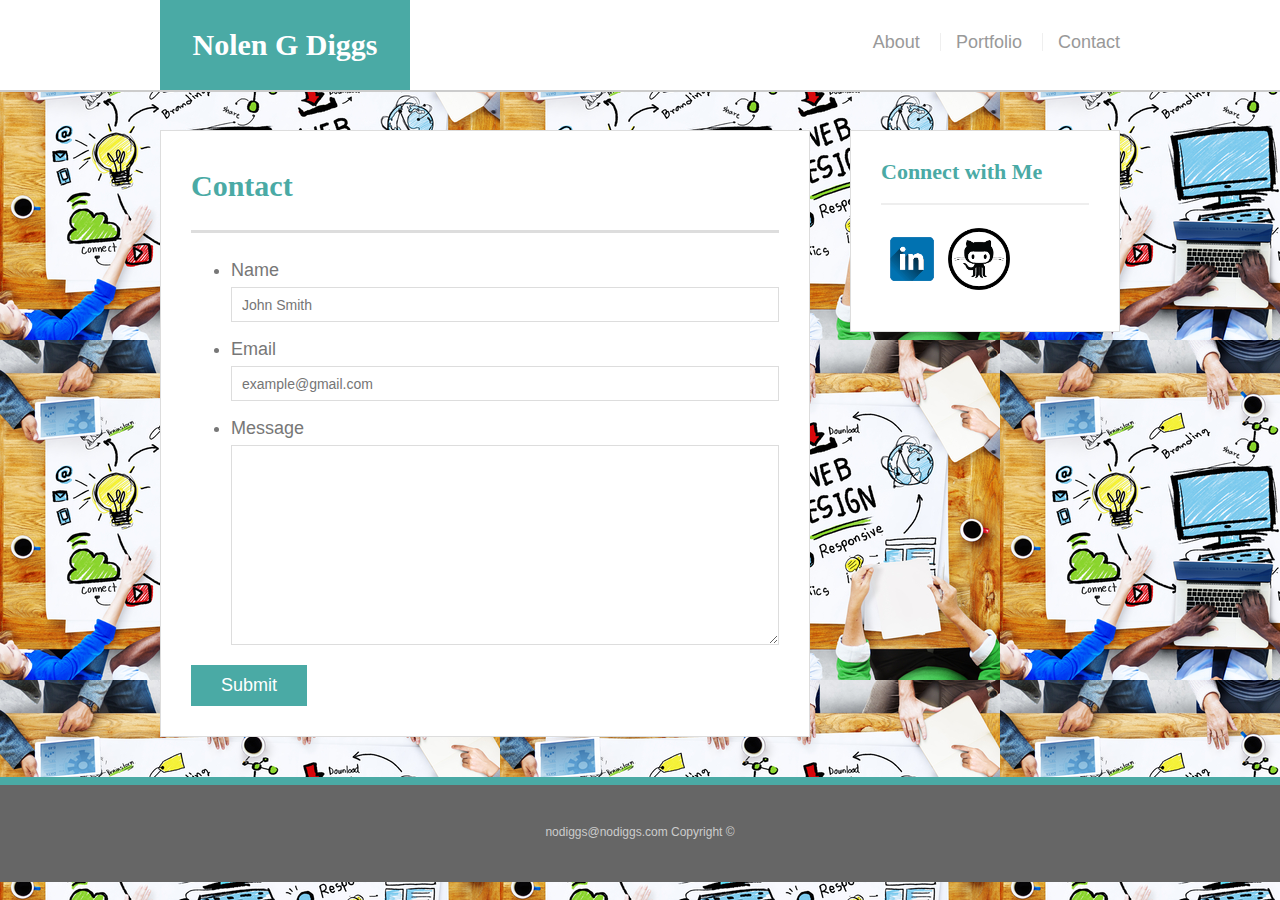
<file: contact.html>
<!doctype html>
<html lang="en-us">

<head>
  <meta charset="UTF-8">
  <title>Hover Styling</title>
  <link rel="stylesheet" type="text/css" href="Assets/css/style02.css">
</head>

<body>

  <header id="masthead">
    <div class="container">
      <a href="#" id="logo">Nolen G Diggs</a>
      <nav>
        <a href="index.html">About</a>
        <a href="portfolio.html">Portfolio</a>
        <a href="contact.html">Contact</a>
      </nav>
    </div>
  </header>

  <div id="main-container" class="container">
    <section class="main-section">
      <h1>Contact</h1>

      <form id="contact-form">
        <ul>
          <li>
            <label for="name">Name</label>
            <input type="text" id="name" name="name" placeholder="John Smith" required="required">
          </li>
          <li>
            <label for="email">Email</label>
            <input type="email" id="email" name="email" placeholder="example@gmail.com" required="required">
          </li>
          <li>
            <label for="message">Message</label>
            <textarea id="message" name="message" required="required"></textarea>
          </li>
        </ul>
        <input type="submit">
      </form>

    </section>

    <section class="sidebar">
      <div id="connect">
        <h2>Connect with Me</h2>

       <a href="https://www.linkedin.com/feed/"><img src="Assets/Images/LinkedIN.png" class="social" alt="LinkedIN"/></a>
       <a href="https://github.com/ "><img src="Assets/Images/github.png" class="social" alt="Github"/></a>
        
      </div>
    </section>
    
  </div>

  <footer>
    <div class="container">
      nodiggs@nodiggs.com
      Copyright &copy;
    </div>
  </footer>
</body>

</html>
</file>
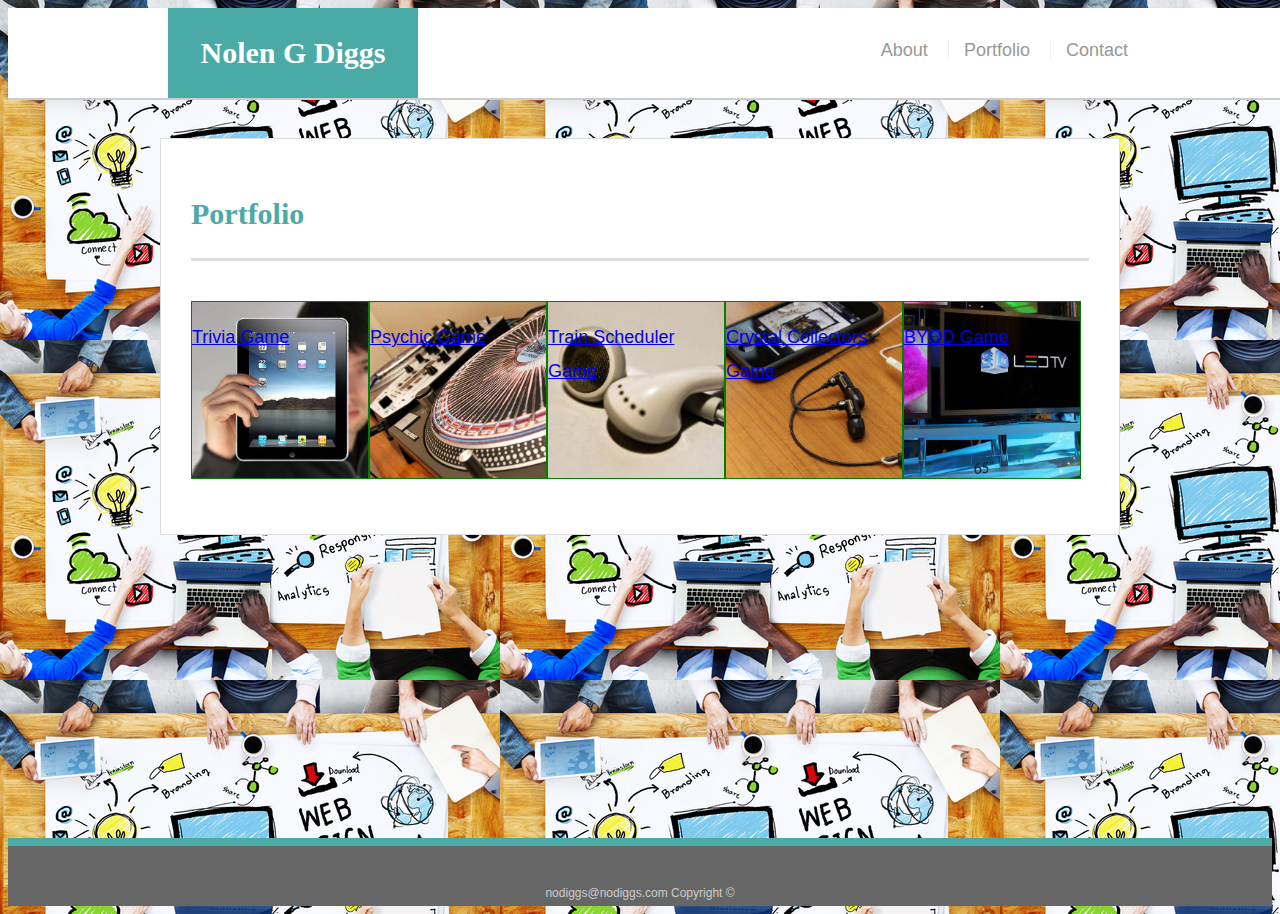
<file: portfolio.html>
<!doctype html>
<html lang="en-us">

<head>
  <meta charset="UTF-8">
  <title>Portfolio | Your Name</title>
  <link rel="stylesheet" type="text/css" href="Assets/css/style01.css">
</head>

<body>

  <header id="masthead">
    <div class="container">
      <a href="index.html" id="logo">Nolen G Diggs</a>
      <nav>
        <a href="index.html">About</a>
        <a href="portfolio.html">Portfolio</a>
        <a href="contact.html">Contact</a>
      </nav>
    </div>
  </header>

  <div id="main-container" class="container">
    <section class="main-section">
      <h1>Portfolio</h1>

      <div class="app1">
            <p><a href="https://diggsng.github.io/TriviaGame/">Trivia Game</a></p>
            </div>
              <div class="app2">
                <p><a href="https://diggsng.github.io/TriviaGame/">Psychic Game</a></p>  
                </div>
                <div class="app3">
                <p><a href=" https://diggsng.github.io/timescheduler/ ">Train Scheduler Game</a></p>
                </div>
                <div class="app4">
                <p><a href="https://diggsng.github.io/unit-4-game/  ">Crystal Collectors Game</a></p>
               </div>
              <div class="app5">
            <p><a href="https://homr0.github.io/BYOD/">BYOD Game</a></p>
           </div>
    </section>

  </div>

  <footer>
    <div class="container">
      nodiggs@nodiggs.com
      Copyright &copy;
    </div>
  </footer>
</body>

</html>
</file>
<file: Assets/css/style02.css>
body {
  font-family: Arial, "Helvetica Neue", Helvetica, sans-serif;
  font-size: 18px;
  line-height: 34px;
  color: #777;
  background: url("../Images/WebDesign.jpg ");
}

* {
  box-sizing: border-box;
  margin: 0;
}

/* sticky footer styling */

/* https://css-tricks.com/snippets/css/sticky-footer/ */

html,
body {
  height: 100%;
}

.wrapper {
  height: auto !important;
  height: 100%;
  min-height: 100%;
  margin: 0 auto -105px;
}

footer,
.push {
  height: 105px;
}

/* end sticky footer styling */

/* start hover styling */

#logo:hover,
input[type=submit]:hover {
  background: #5e7f7e;
}

nav a:hover {
  color: #5e7f7e;
}

.social:hover {
  cursor: pointer;
  opacity: 0.8;
}

/* end hover styling */

/* general styling */

.container {
  width: 100%;
  max-width: 960px;
  margin: 0 auto;
  clear: both;
}

h1,
h2,
h3,
p {
  margin-bottom: 20px;
}

p:last-child {
  margin-bottom: 0;
}

h1,
h2,
h3 {
  font-family: Georgia, Times, "Times New Roman", serif;
  font-weight: 700;
  color: #4aaaa5;
}

h1 {
  padding-bottom: 20px;
  font-size: 30px;
  line-height: 49px;
  border-bottom: 3px solid #ddd;
}

h2,
h3 {
  font-size: 22px;
}

/* header */

#masthead {
  position: fixed;
  z-index: 99;
  width: 100%;
  margin: 0 0 30px;
  overflow: auto;
  color: #fff;
  background: #fff;
  border-bottom: 2px solid #ccc;
}

#logo {
  float: left;
  width: 250px;
  height: 90px;
  font-family: Georgia, Times, "Times New Roman", serif;
  font-size: 30px;
  font-weight: 700;
  line-height: 90px;
  color: #fff;
  text-align: center;
  text-decoration: none;
  background: #4aaaa5;
}

nav {
  float: right;
  margin-top: 25px;
}

nav a {
  display: inline-block;
  padding-left: 15px;
  margin-left: 15px;
  line-height: 18px;
  color: #999;
  text-decoration: none;
  border-left: 1px solid #efefef;
}

nav a:first-child {
  border-left: 0 none;
}

/* footer */

footer {
  padding: 30px 0;
  clear: both;
  font-size: 12px;
  color: #fff;
  color: #ccc;
  text-align: center;
  background: #666;
  border-top: 8px solid #4aaaa5;
}

/* sidebar */

.sidebar {
  float: right;
  width: 100%;
  max-width: 270px;
  padding: 30px;
  margin-bottom: 20px;
  background: #fff;
  border: 1px solid #ddd;
}

h3,
.sidebar h2 {
  padding-bottom: 20px;
  margin-bottom: 15px;
  line-height: 22px;
  border-bottom: 2px solid #eee;
}

.social {
  width: 62px;
  height: 62px;
  margin-top: 8px;
  margin-right: 5px;
}

.social:last-child {
  margin-right: 0;
}

/* main */

#main-container {
  padding-top: 130px;
}

.main-section {
  float: left;
  width: 100%;
  max-width: 650px;
  padding: 30px;
  margin: 0 0 40px;
  background: #fff;
  border: 1px solid #ddd;
}

/* contact page */

#contact-form ul {
  margin-bottom: 20px;
}

#contact-form li {
  margin-bottom: 10px;
}

label,
input[type=text],
input[type=email],
textarea {
  display: block;
  width: 100%;
}

input[type=text],
input[type=email],
textarea {
  height: 35px;
  padding: 0 10px;
  font-size: 14px;
  border: 1px solid #ddd;
}

textarea {
  height: 200px;
}

input[type=submit] {
  padding: 10px 30px;
  font-size: 18px;
  color: #fff;
  cursor: pointer;
  background: #4aaaa5;
  border: 0 none;
}
</file>
<file: Assets/css/style01.css>
body {
    font-family: Arial, "Helvetica Neue", Helvetica, sans-serif;
    font-size: 18px;
    line-height: 34px;
    color: #777777;
    background: url("../Images/WebDesign.jpg");
  }
  
  * {
    box-sizing: border-box;
  }
  
  /* general */
  
  .container {
    width: 100%;
    max-width: 960px;
    margin: 0 auto;
    clear: both;
  }
  
  h1,
  h2,
  h3,
  p {
    margin-bottom: 20px;
  }
  
  p:last-child {
    margin-bottom: 0;
  }
  
  h1,
  h2,
  h3 {
    font-family: Georgia, Times, "Times New Roman", serif;
    font-weight: 700;
    color: #4aaaa5;
  }
  
  h1 {
    padding-bottom: 20px;
    font-size: 30px;
    line-height: 49px;
    border-bottom: 3px solid #dddddd;
  }
  
  h2,
  h3 {
    font-size: 22px;
  }
  
  /* header */
  
  #masthead {
    position: fixed;
    z-index: 99;
    width: 100%;
    margin: 0 0 30px;
    overflow: auto;
    color: #ffffff;
    background: #ffffff;
    border-bottom: 2px solid #cccccc;
  }
  
  #logo {
    float: left;
    width: 250px;
    height: 90px;
    font-family: Georgia, Times, "Times New Roman", serif;
    font-size: 30px;
    font-weight: 700;
    line-height: 90px;
    color: #ffffff;
    text-align: center;
    text-decoration: none;
    background: #4aaaa5;
  }
  
  nav {
    float: right;
    margin-top: 25px;
  }
  
  nav a {
    display: inline-block;
    padding-left: 15px;
    margin-left: 15px;
    line-height: 18px;
    color: #999;
    text-decoration: none;
    border-left: 1px solid #efefef;
  }
  
  nav a:first-child {
    border-left: 0 none;
  }
  
  /* footer */
  
  footer {
    padding: 30px 0;
    clear: both;
    font-size: 12px;
    color: #ffffff;
    color: #cccccc;
    text-align: center;
    background: #666666;
    border-top: 8px solid #4aaaa5;
    height: 50px;
  }
  
  h3, h2 {
    padding-bottom: 20px;
    margin-bottom: 15px;
    line-height: 22px;
    border-bottom: 2px solid #eeeeee;
  }
  
  /* main */
  
  #main-container {
    padding-top: 130px;
    min-height: calc(100vh - 70px);
  }
  
  .main-section {
    float: left;
    width: 100%;
    max-width: 960px;
    padding: 30px;
    margin: 0 0 40px;
    background: #ffffff;
    border: 1px solid #dddddd;
  }
/*Portfolio */

.appwrapers {
    display: flex;
    padding-top: 130px;
    min-height: calc(100vh - 70px);
    justify-content: space-around;
    align-items: center;
}
.app1 {
     background-image: url(../Images/technics-q-c-640-480-1.jpg);
    border: 1px solid green;
    background-size: cover;
    float: left;
    position: relative;
    height: 178px;
    width: 178px;
    margin: 20px 0 25px;
    overflow: auto;
    
      }

.app2 {
     background-image: url(../Images/technics-q-c-640-480-2.jpg);
    border: 1px solid green;
    background-size: cover;
    float: left;
    position: relative;
    height: 178px;
    width: 178px;
    margin: 20px 0 25px;
    overflow: auto;
      }
.app3 {
      background-image: url(../Images/technics-q-c-640-480-5.jpg);
    border: 1px solid green;
    background-size: cover;
    float: left;
    height: 178px;
    width: 178px;
    margin: 20px 0 25px;
    overflow: auto;
      }
.app4 {
      background-image: url(../Images/technics-q-c-640-480-7.jpg);
    border: 1px solid green;
    background-size: cover;
    float: left;
    height: 178px;
    width: 178px;
    margin: 20px 0 25px;
    overflow: auto;
      }  
.app5 {
      background-image: url(../Images/technics-q-c-640-480-9.jpg);
    border: 1px solid green;
    background-size: cover;
    float: left;
    height: 178px;
    width: 178px;
    margin: 20px 0 25px;
    overflow: auto;
      }

.app1:hover {
    box-shadow: 15px 15px 15px rgda(00,0,0.5);
    transform: translate(5px,80px);
    cursor: pointer;
    transition: box-shadow 1s,transform 2s;
}
.app2:hover {
    box-shadow: 15px 15px 15px rgda(00,0,0.5);
    transform: translate(5px,80px);
    cursor: pointer;
    transition: box-shadow 1s,transform 2s;
}
.app3:hover {
    box-shadow: 15px 15px 15px rgda(00,0,0.5);
    transform: translate(5px,80px);
    cursor: pointer;
    transition: box-shadow 1s,transform 2s;
}

.app4:hover {
    box-shadow: 15px 15px 15px rgda(00,0,0.5);
    transform: translate(5px,80px);
    cursor: pointer;
    transition: box-shadow 1s,transform 2s;
}
.app5:hover {
    box-shadow: 15px 15px 15px rgda(00,0,0.5);
    transform: translate(5px,80px);
    cursor: pointer;
    transition: box-shadow 1s,transform 2s;
}  
.auth-image {
    float: left;
    width: 200px;
    height: auto;
    margin-top: 10px;
    margin-right: 25px;
  }

/* contact page */

#contact-form ul {
    margin-bottom: 20px;
  }
  
  #contact-form li {
    margin-bottom: 10px;
  }
  
  label,
  input[type=text],
  input[type=email],
  textarea {
    display: block;
    width: 100%;
  }
  
  input[type=text],
  input[type=email],
  textarea {
    height: 35px;
    padding: 0 10px;
    font-size: 14px;
    border: 1px solid #dddddd;
  }
  
  textarea {
    height: 200px;
  }
  
  input[type=submit] {
    padding: 10px 30px;
    font-size: 18px;
    color: #ffffff;
    cursor: pointer;
    background: #4aaaa5;
    border: 0 none;
  }
/* sidebar */

.sidebar {
    float: right;
    width: 100%;
    max-width: 270px;
    padding: 30px;
    margin-bottom: 20px;
    background: #fff;
    border: 1px solid #ddd;
  }
</file>
